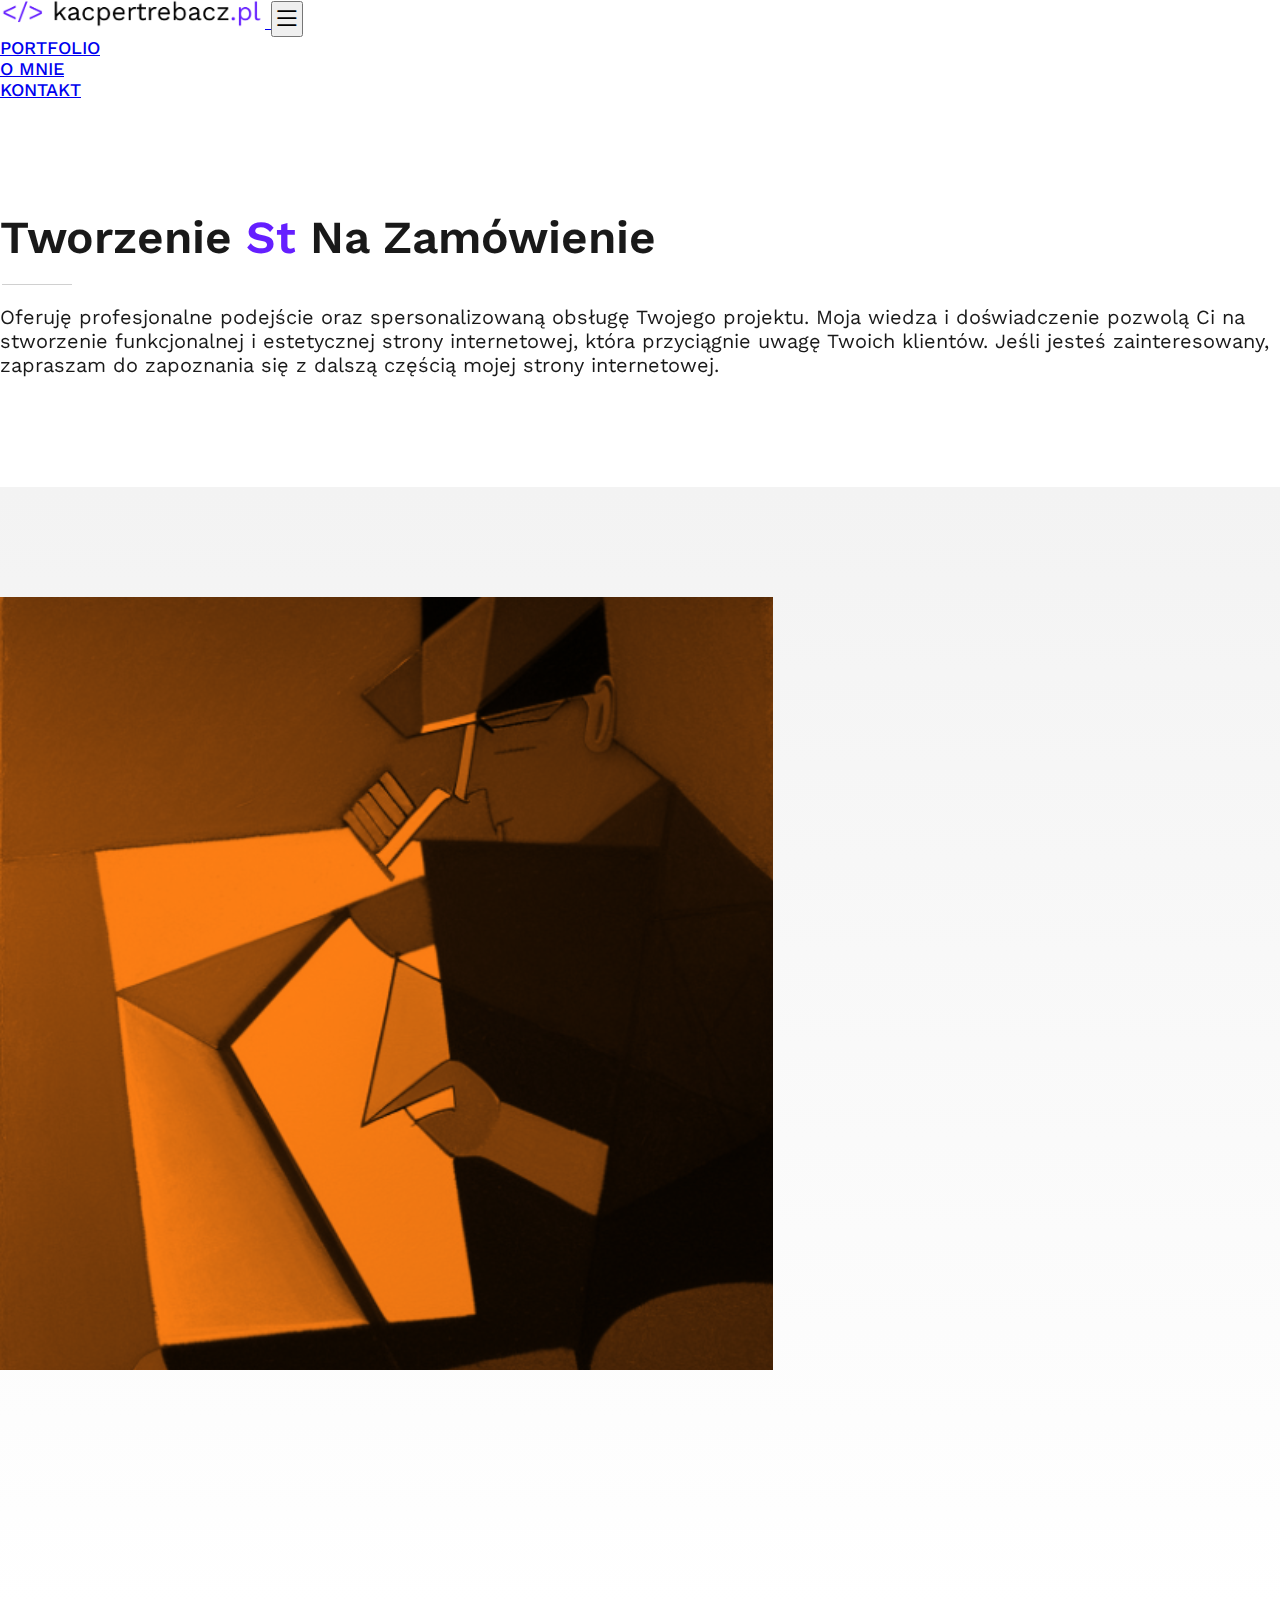
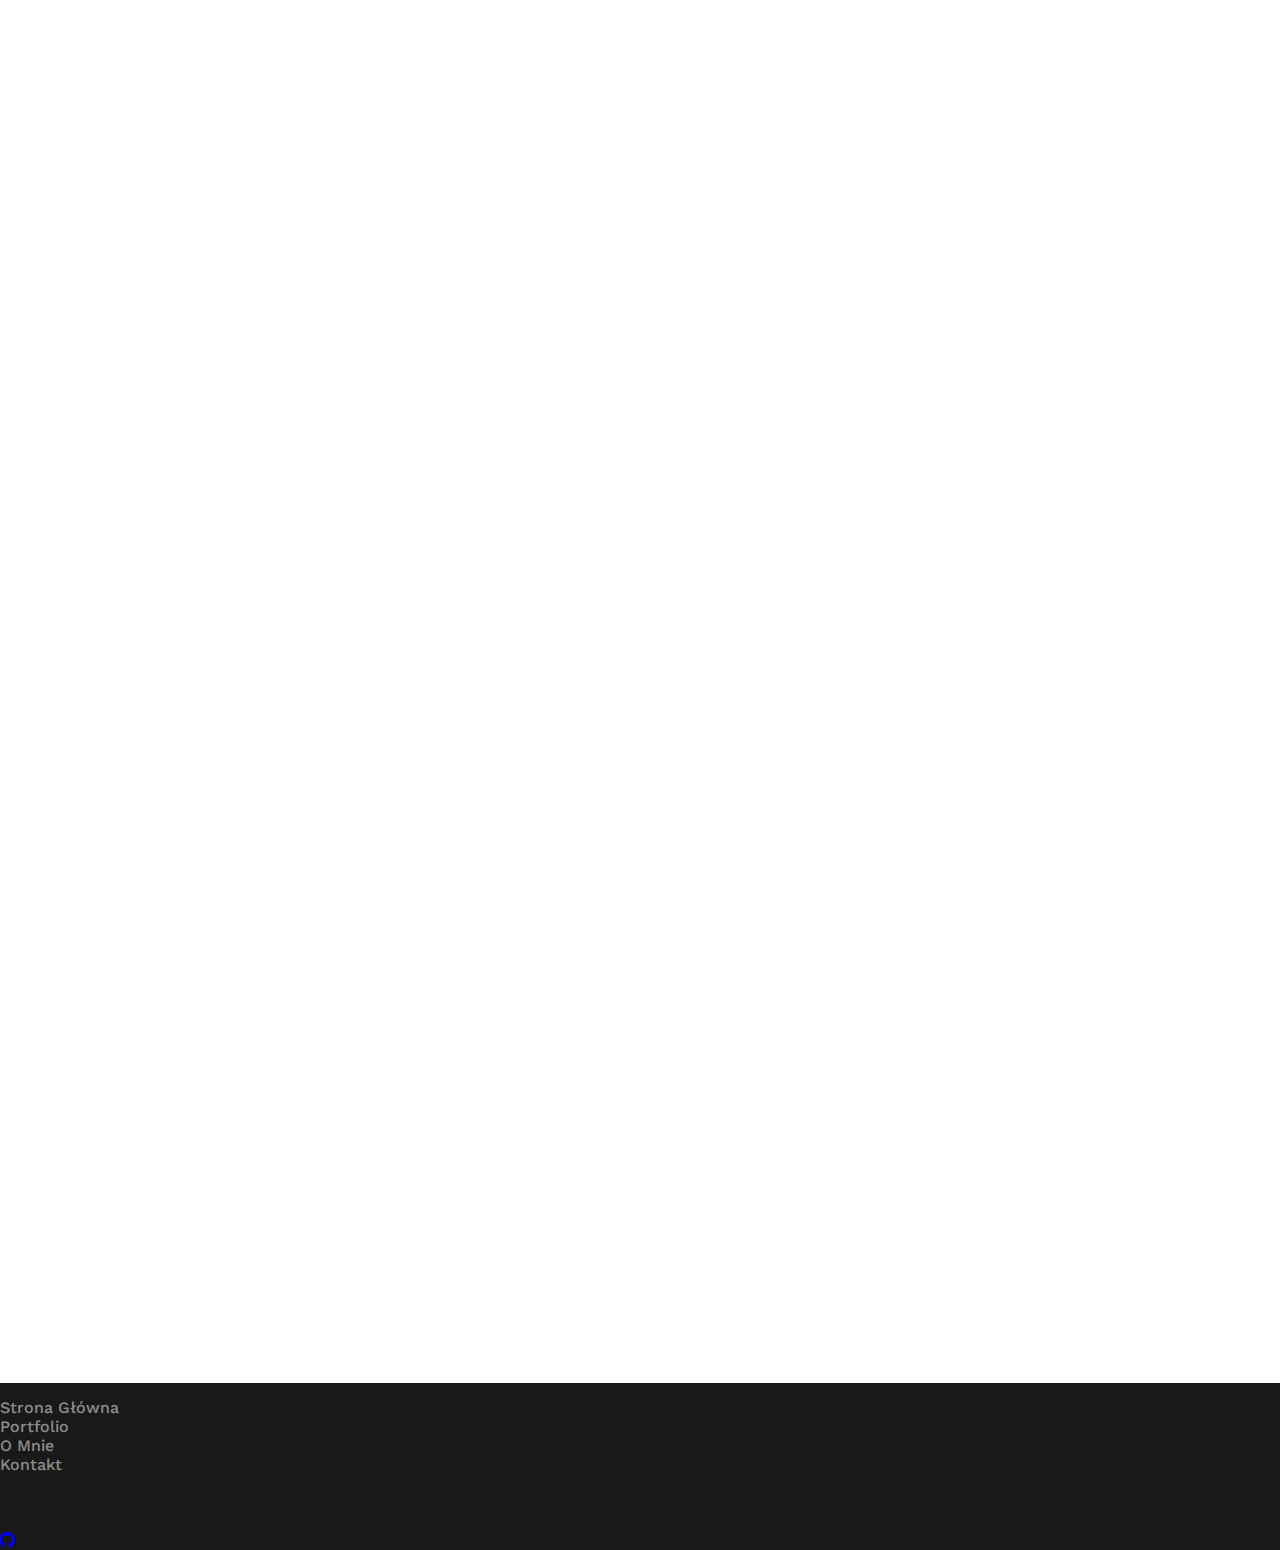
<file: index.html>
<!DOCTYPE html>
<html lang="pl">

<head>
     <meta charset="UTF-8">
     <meta http-equiv="X-UA-Compatible" content="IE=edge">
     <meta name="viewport" content="width=device-width, initial-scale=1.0">
     <title>kacpertrebacz.pl - Tworzenie stron internetowych</title>
     <link rel="icon" type="image/x-icon" href="./img/kt-logo.png">

     <!-- #### BOOTSTRAP CSS #### -->
     <link href="https://cdn.jsdelivr.net/npm/bootstrap@5.3.0-alpha1/dist/css/bootstrap.min.css" rel="stylesheet"
          integrity="sha384-GLhlTQ8iRABdZLl6O3oVMWSktQOp6b7In1Zl3/Jr59b6EGGoI1aFkw7cmDA6j6gD" crossorigin="anonymous">
     <!-- #### BOOTSRAP ICONS #### -->
     <link rel="stylesheet" href="https://cdn.jsdelivr.net/npm/bootstrap-icons@1.10.3/font/bootstrap-icons.css">

     <!-- #### AOS #### -->
     <link href="https://unpkg.com/aos@2.3.1/dist/aos.css" rel="stylesheet">

     <!-- #### INTERNAL CSS #### -->
     <link rel="stylesheet" href="style.css">
</head>

<body>

     <header>

          <nav class="navbar navbar-expand-lg">

               <div class="container">

                    <a class="navbar-brand" href="#" data-aos="fade-down" data-aos-duration="1000"
                         data-aos-delay="0">
                         <img src="./img/kacpertrebacz-logo.png" alt="Logo kacpertrebacz.pl">
                    </a>

                    <button class="navbar-toggler" type="button" data-bs-toggle="collapse"
                         data-bs-target="#navbarSupportedContent" aria-controls="navbarSupportedContent"
                         aria-expanded="false" aria-label="Toggle navigation">
                         <i class="bi bi-list"></i>
                    </button>

                    <div class="collapse navbar-collapse" id="navbarSupportedContent">

                         <ul class="navbar-nav ms-auto mb-2 mb-lg-0">

                              <li class="nav-item">
                                   <a class="nav-link py-3 px-4" href="#portfolio" data-aos="fade-down"
                                        data-aos-duration="1000" data-aos-delay="100">PORTFOLIO</a>
                              </li>
                              <li class="nav-item">
                                   <a class="nav-link py-3 px-4" href="#o-mnie" data-aos="fade-down"
                                        data-aos-duration="1000" data-aos-delay="200">O MNIE</a>
                              </li>
                              <li class="nav-item">
                                   <a class="nav-link py-3 px-4" href="#kontakt" data-aos="fade-down"
                                        data-aos-duration="1000" data-aos-delay="300">KONTAKT</a>
                              </li>

                         </ul>

                    </div>

               </div>

          </nav>

     </header>



     <main>

          <!-- #### top baner #### -->
          <section id="top-baner-text" class="d-flex justify-content-center align-items-center">

               <div class="container">

                    <div class="col-10 col-lg-7" 
                    data-aos="fade-up" data-aos-duration="1000" data-aos-delay="300">

                         <h2>Tworzenie <span class="color" id="char_anim"></span> Na Zamówienie</h2>

                         <div class="strips-one"></div>

                         <p class="py-3">Oferuję profesjonalne podejście oraz spersonalizowaną obsługę Twojego projektu. Moja wiedza i doświadczenie pozwolą Ci na stworzenie funkcjonalnej i estetycznej strony internetowej, która przyciągnie uwagę Twoich klientów. Jeśli jesteś zainteresowany, zapraszam do zapoznania się z dalszą częścią mojej strony internetowej.</p>

                    </div>

               </div>

          </section>
          <!-- #### top baner #### -->

          <!-- #### designing #### -->
          <section id="designing" class="d-flex justify-content-center align-items-center">

               <div class="container">

                    <div class="row d-flex justify-content-center">

                         <div class="col-11 col-lg-5" 
                         data-aos="fade-up" data-aos-duration="1000" data-aos-delay="300">

                              <img src="./img/1.png" class="img-fluid up-img-hover">

                         </div>

                         <div class="col-11 col-lg-7 p-5 d-flex align-items-center" 
                         data-aos="fade-up" data-aos-duration="1000" data-aos-delay="500">

                              <div class="content">

                                   <h2>Zaprojektowanie strony</h2>

                                   <div class="strips-one"></div>

                                   <p class="py-3">W ramach projektowania Twojej strony internetowej, przeprowadzę z Tobą rozmowy na temat wyglądu strony, tak ustalić wspólną wizję Twojej przyszłej strony. Wykorzystując moją wiedzę i doświadczenie, stworzę wizualnie atrakcyjną stronę, która będzie przyjemna i zachęcająca dla potencjalnego klienta. Zapewnię, że projekt będzie responsywny, czyli dopasowany do różnych urządzeń mobilnych i stacjonarnych.</p>

                              </div>

                         </div>

                    </div>

               </div>

          </section>
          <!-- #### disigning #### -->


          <!-- #### coding #### -->
          <section id="coding" class="d-flex justify-content-center align-items-center">

               <div class="container">

                    <div class="row d-flex justify-content-center">

                         <div class="col-11 col-lg-7 p-5 d-flex align-items-center" 
                         data-aos="fade-up" data-aos-duration="1000" data-aos-delay="300">

                              <div class="content">

                                   <h2>Stworzenie działającej strony</h2>

                                   <div class="strips-one"></div>

                                   <p class="pt-3">Po zaakceptowaniu projektu rozpoczniemy prace nad stworzeniem działającej  strony internetowej. Korzystając z technologii i narzędzi takich jak:</p>
                                   <ul>
                                        <li>Bootstrap</li>
                                        <li>Wordpress</li>
                                   </ul><p class="pb-3">
                                   stworzę funkcjonalną i wydajną stronę internetową. Dzięki temu Twoi klienci będą mieli łatwy i przyjemny dostęp do Twoich usług. Podczas procesu tworzenia strony będę na bieżąco informował Cię o postępach i udzielę odpowiedzi na wszystkie Twoje pytania.</p>

                              </div>

                         </div>

                         <div class="col-11 col-lg-5" 
                         data-aos="fade-up" data-aos-duration="1000" data-aos-delay="500">

                              <img src="./img/2.png" class="img-fluid up-img-hover">

                         </div>

                    </div>

               </div>

          </section>
          <!-- #### coding #### -->

          <!-- #### publishing #### -->
          <section id="publishing" class="d-flex justify-content-center align-items-center">

               <div class="container">

                    <div class="row d-flex justify-content-center">

                         <div class="col-11 col-lg-5" 
                         data-aos="fade-up" data-aos-duration="1000" data-aos-delay="300">

                              <img src="./img/3.png" class="img-fluid up-img-hover">

                         </div>

                         <div class="col-11 col-lg-7 p-5 d-flex align-items-center" 
                         data-aos="fade-up" data-aos-duration="1000" data-aos-delay="500">

                              <div class="content">

                                   <h2>Publikowanie strony</h2>

                                   <div class="strips-one"></div>

                                   <p class="py-3">Kiedy strona internetowa będzie gotowa, pomogę wybrać hosting, czy domenę, tak aby była jak najbardziej atrakcyjna dla potencjalnego klienta. Zajmę się jej publikacją na serwerze, dzięki czemu będzie ona dostępna dla wszystkich zainteresowanych. Przetestuję również stronę internetową, aby upewnić się, że działa poprawnie.</p>

                              </div>

                         </div>

                    </div>

               </div>

          </section>
          <!-- #### publishing #### -->

          <!-- #### portfolio #### -->
          <section id="portfolio" class="d-flex justify-content-center align-items-center">

               <div class="container">

                    <div class="row">

                         <h2 class="text-center" 
                         data-aos="fade-up" data-aos-duration="1000" data-aos-delay="300">
                              PORTFOLIO</h2>

                         <div class="strips-one mx-auto" 
                         data-aos="fade-up" data-aos-duration="1000" data-aos-delay="300"></div>

                         <div class="row d-flex justify-content-center align-items-center">

                              <div class="col-12 text-center"
                              data-aos="fade-up" data-aos-duration="1000" data-aos-delay="350">
                                   <p>Na obecną chwilę, większość moich projektów znajduje się na moim githubie, więc jeśli jesteś zainteresowany to zapraszam.</p>
                                   <a href="https://github.com/kmtrebacz" target="_blank"><button type="button" class="btn btn-outline-castom">MOJE KONTO GITHUB</button></a>
                              </div>

                              <!-- <div class="col-10 col-lg-3" 
                              data-aos="fade-up" data-aos-duration="1000" data-aos-delay="350">

                                   <a href="#">
                                        <img src="./img/olimp-logo-portfolio.png" target="_blank" class="img-fluid p-4 zoom-img-hover">
                                   </a>

                              </div>

                              <div class="col-10 col-lg-3" 
                              data-aos="fade-up" data-aos-duration="1000" data-aos-delay="450">

                                   <a href="#">
                                        <img src="./img/olimp-logo-portfolio.png" target="_blank" class="img-fluid p-4 zoom-img-hover">
                                   </a>

                              </div>

                              <div class="col-10 col-lg-3" 
                              data-aos="fade-up" data-aos-duration="1000" data-aos-delay="550">

                                   <a href="#">
                                        <img src="./img/olimp-logo-portfolio.png" target="_blank" class="img-fluid p-4 zoom-img-hover">
                                   </a>

                              </div>-->


                         </div>

                    </div>

               </div>

          </section>
          <!-- #### portfolio #### -->

          <!-- #### o mnie #### -->
          <section id="o-mnie" class="d-flex justify-content-center align-items-center">

               <div class="container">

                    <h2 class="text-center" 
                    data-aos="fade-up" data-aos-duration="1000" data-aos-delay="300">O MNIE</h2>

                    <div class="strips-one mx-auto" 
                    data-aos="fade-up" data-aos-duration="1000" data-aos-delay="300">
                    </div>

                    <div class="row d-flex justify-content-center">

                         <div class="col-10 col-lg-5" 
                         data-aos="fade-up" data-aos-duration="1000" data-aos-delay="350">

                              <img src="./img/kt-zdj.jpg" alt="" class="img-fluid">

                         </div>

                         <div class="col-10 col-lg-7 p-5 p-lg-0 px-lg-5" 
                         data-aos="fade-up" data-aos-duration="1000" data-aos-delay="450">

                              <p class="py-1">Cześć, mam na imię Kacper. Aktualnie uczęszczam do pierwszej klasy technikum w kierunku technik programista - specjalizacja sztuczna inteligencja. Programowaniem zajmuje się od najmłodszych lat, początkowo była to forma zabawy, która wraz z czasem przerodziła się w pasję tworzenia ciekawych stron internetowych oraz projektów programistycznych.</p>
                              <p class="py-1">Aktualnie koncentruję się na rozwijaniu swoich kompetencji programistycznych w HTML, CSS oraz JavaScript i Python. Umiejętnie wykorzystuję również możliwości narzędzi typu Bootstrap-a oraz Wordpress-a. Projekty, które zrealizowałem posługując się między innymi tymi językami programowania, umieściłem i nadal umieszczam na moim githubie.</p>
                              <p class="py-1">Wolne chwilę spędzam oddając się innym moim pasją, tj. fotografii zarówno cyfrowej jak i analogowej, graniu na moim ulubionym instrumencie jakim jest perkusja, oraz słuchaniu muzyki, w szczególności zespołu Rush.</p>

                         </div>

                    </div>

               </div>

          </section>
          <!-- #### o mnie #### -->

          <!-- #### kontakt #### -->
          <section id="kontakt">

               <div class="container">

                    <h2 class="text-center" 
                    data-aos="fade-up" data-aos-delay="300" data-aos-duration="1000">KONTAKT</h2>

                    <div class="strips-one mx-auto" 
                    data-aos="fade-up" data-aos-delay="300" data-aos-duration="1000"></div>

                    <div class="row d-flex justify-content-center">

                         <div class="col-10 col-lg-5 p-5 mx-auto d-flex justify-content-center align-items-center" 
                              data-aos="fade-up" data-aos-delay="400" data-aos-duration="1000">

                              <div class="text-center">
                                   <h4><i class="bi bi-telephone"></i>
                                        +64 663 276 044</h4>
                                   <h4><i class="bi bi-envelope"></i>
                                        kontakt@kacpertrebacz.pl</h4>
                              </div>

                         </div>

                    </div>

               </div>

          </section>
          <!-- #### kontakt #### -->

     </main>



     <footer>

          <div class="container">
               <footer class="py-5 text-white">
                    <div class="row">

                         <div class="col-6 col-md-4">
                              <h5>Najważniejsze linki</h5>
                              <ul class="nav flex-column">
                                   <li class="nav-item mb-2"><a href="#" class="nav-link p-0">Strona Główna</a></li>
                                   <li class="nav-item mb-2"><a href="#portfolio" class="nav-link p-0">Portfolio</a>
                                   </li>
                                   <li class="nav-item mb-2"><a href="#o-mnie" class="nav-link p-0">O Mnie</a></li>
                                   <li class="nav-item mb-2"><a href="#kontakt" class="nav-link p-0">Kontakt</a></li>
                              </ul>
                         </div>

                         <div class="col-6 col-md-4 ms-md-auto">

                              <h4>kacpertrebacz.pl</h4>

                              <p>Tworzenie stron internetowych na zamówienie</p>

                         </div>

                    </div>

                    <div class="d-flex flex-column flex-sm-row justify-content-between pt-4 mt-4 border-top">
                         <p>&copy; 2023 - kacpertrebacz.pl</p>
                         <ul class="list-unstyled d-flex">
                              <li class="ms-3"><a class="text-white" href="https://github.com/kmtrebacz"
                                        target="_blank">
                                        <i class="bi bi-github"></i></a></li>
                         </ul>
                    </div>
               </footer>
          </div>

     </footer>



     <a href="#" id="to-top">
          <i class="bi bi-arrow-up-short"></i>
     </a>



     <!-- #### BOOTSTRAP JS #### -->
     <script src="https://cdn.jsdelivr.net/npm/bootstrap@5.3.0-alpha1/dist/js/bootstrap.bundle.min.js"
          integrity="sha384-w76AqPfDkMBDXo30jS1Sgez6pr3x5MlQ1ZAGC+nuZB+EYdgRZgiwxhTBTkF7CXvN"
          crossorigin="anonymous"></script>
     
     <!-- #### AOS #### -->
     <script src="https://unpkg.com/aos@2.3.1/dist/aos.js"></script>
     <script>
          AOS.init();
     </script>

     <!-- #### BANER CHAR ANIM #### -->
     <script src="./scripts/char_anim.js"></script>

     <script>
          const toTop = document.querySelector("#to-top");

          window.addEventListener("scroll", () => {
               if (window.pageYOffset > 100) {
                    toTop.classList.add("active");
               } else {
                    toTop.classList.remove("active");
               }
          })
     </script>
</body>

</html>
</file>
<file: style.css>
@import url("https://cdn.jsdelivr.net/npm/bootstrap-icons@1.10.3/font/bootstrap-icons.css");
@import url('https://fonts.googleapis.com/css2?family=Montserrat:wght@300;400&family=Roboto:wght@300;500;600&display=swap');
@import url('https://fonts.googleapis.com/css2?family=Work+Sans:wght@400;500;700&display=swap');

/*
font-family: 'Montserrat', sans-serif;
font-family: 'Roboto', sans-serif;
*/

*{
     padding: 0;
     margin: 0;
}

body{
     min-height: 100vh;
     scroll-behavior: smooth;
     background-color: #fff;
     color: #191919;
     font-family: "Work Sans",sans-serif;
     -webkit-font-smoothing: antialiased;
}

a{
     font-weight: 500;
}

.parallax{
     background-attachment: fixed;
     background-position: center;
     background-repeat: no-repeat;
     background-size: cover;
}

.strips-one {
     width: 70px;
     height: 1px;
     position: relative;
     margin: 20px 2px 19px;
     border-top: 1px solid #d0d0d0;
}

#to-top {
     z-index: 9999;
     background: #000;
     color:#ffffff;
     position: fixed;
     bottom: 16px;
     right:32px;
     width:50px;
     height:50px;
     border-radius: 50%;
     display: flex;
     align-items: center;
     justify-content: center;
     font-size:32px;
     text-decoration: none;
     opacity:0;
     pointer-events: none;
     transition: all .4s;
   }
   
#to-top.active {
     bottom:32px;
     pointer-events: auto;
     opacity:0.2;
}

.up-img-hover{
	display: inline-block;
	position: relative;
	top: 10px;
	padding-top: 40px;
	transition: 0.4s;
	cursor: pointer;
}

.up-img-hover:hover{
	top: -10px;
}

img.zoom-img-hover {
	-webkit-transform: scale(1);
	transform: scale(1);
	-webkit-transition: .4s ease-in-out;
	transition: .4s ease-in-out;
     overflow: hidden;
}
img.zoom-img-hover:hover {
	-webkit-transform: scale(1.05);
	transform: scale(1.05);
}

/*
HEADER
*/

header{
     font-size: 18px;
     font-weight: 500;
}

header a.navbar-brand img{
     height: 28px;
     width: auto;
}

header button.navbar-toggler i{
     font-size: 28px;
     color: #000;
}

/*
MAIN
*/

section{
     padding: 60px 0;
     font-size: 20px;
}

section h2{
     font-family: "Work Sans",sans-serif;
     font-style: normal;
     font-weight: 600;
     color: #191919;
     font-size: 38px;
     text-rendering: optimizeLegibility;
}

@media screen and (max-width: 991px){
	section h2{
		font-size: 32px;
	}
}

/* top baner */
section#top-baner-text{
     padding: 110px 0;
}

@media screen and (max-width: 991px){
	section#top-baner-text{
		height: 90vh;
		padding: auto 0;
	}
}

section#top-baner-text h2{
     font-size: 46px;
}

@media screen and (max-width: 991px){
	section#top-baner-text h2{
		font-size: 32px;
	}
}

section#top-baner-text h2 span{
     color: #651fff;
}

/* designing */
section#designing{
     background-color: transparent;
     background-image: linear-gradient(180deg,#f3f3f3 0%,#fff 100%);
}

section#designing h2{
	color: #fd7e14;
}

/* coding */
section#coding h2{
	color: #651fff;
}

/* publishing */
section#publishing h2{
	color: #03d2a4;
}

/* portfolio */
section#portfolio{
     background-color: #f5f5f5;
}

.btn-outline-castom{
     --bs-btn-color: #651fff;
     --bs-btn-border-color: #651fff;
     --bs-btn-hover-color: #fff;
     --bs-btn-hover-bg: #651fff;
     --bs-btn-hover-border-color: #651fff;
     --bs-btn-focus-shadow-rgb: 13, 110, 253;
     --bs-btn-active-color: #fff;
     --bs-btn-active-bg: #651fff;
     --bs-btn-active-border-color: #651fff;
     --bs-btn-active-shadow: inset 0 3px 5px rgba(0, 0, 0, 0.125);
     --bs-btn-disabled-color: #651fff;
     --bs-btn-disabled-bg: transparent;
     --bs-btn-disabled-border-color: #651fff;
     --bs-gradient: none;
     font-size: 18px;
     padding: 7px 13px;
}

/*
FOOTER
*/

footer{
     background-color: #191919;
}

footer ul.nav li.nav-item a.nav-link{
    	color: #ffffff82;
	text-decoration: none;
    	transition: color .15s ease-in-out,background-color .15s ease-in-out,border-color .15s ease-in-out;
}
</file>
